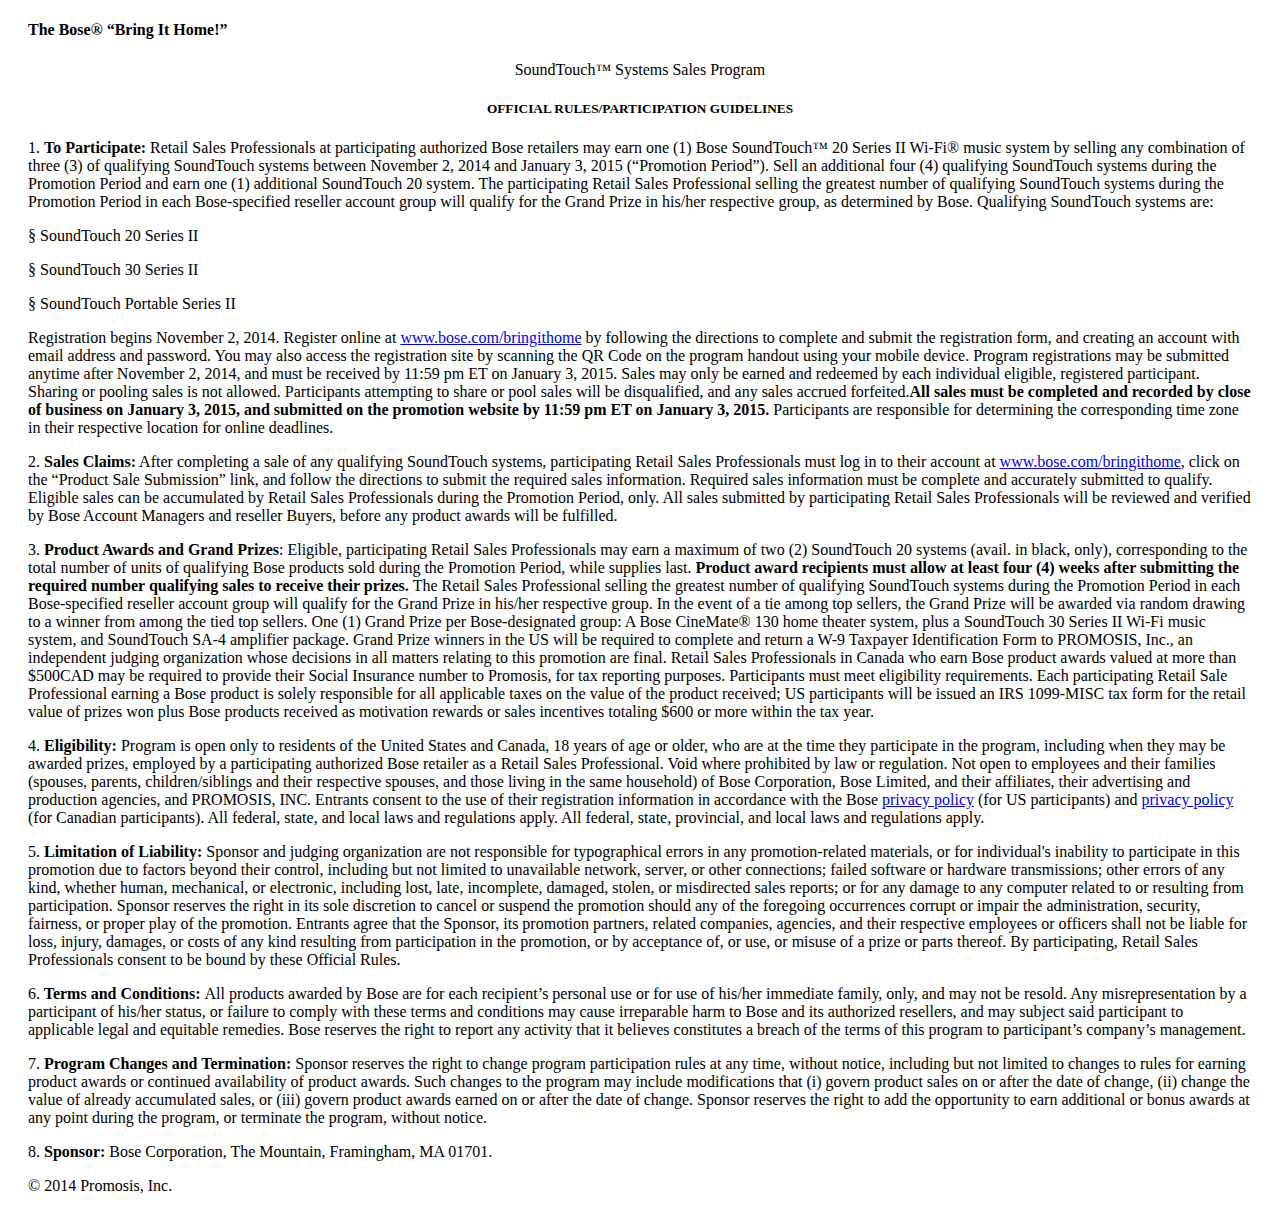
<file: rules.html>
<!DOCTYPE html>
<html lang="en">
  <head>
    <meta charset="utf-8">
    <meta http-equiv="X-UA-Compatible" content="IE=edge">
    <meta name="viewport" content="width=device-width, initial-scale=1">
    <meta name="description" content="">
    <meta name="author" content="">
<!--     <link rel="icon" href="../../favicon.ico"> -->

	<title>Bose&reg; &quot;Bring it Home&quot; Rules</title>

	<link type="text/css" href="assets/webfont/stylesheet.css" rel="stylesheet" />
	</head>
		
	<body>

<div style="padding-right:20px; padding-left:20px;">
<h4 align="right">
</h4>
<h4>
</h4>
<h4>
    The Bose<a name="OLE_LINK1">®</a> “Bring It Home!”
</h4>
<p align="center">
    SoundTouch™ Systems Sales Program
</p>
<h5 align="center">
    OFFICIAL RULES/PARTICIPATION GUIDELINES
</h5>
<p>
    1. <strong>To Participate:</strong> Retail Sales Professionals at participating authorized Bose retailers may earn one (1) Bose SoundTouch™ 20 Series II
    Wi-Fi® music system by selling any combination of three (3) of qualifying SoundTouch systems between November 2, 2014 and January 3, 2015 (“Promotion
    Period”). Sell an additional four (4) qualifying SoundTouch systems during the Promotion Period and earn one (1) additional SoundTouch 20 system. The
    participating Retail Sales Professional selling the greatest number of qualifying SoundTouch systems during the Promotion Period in each Bose-specified
    reseller account group will qualify for the Grand Prize in his/her respective group, as determined by Bose. Qualifying SoundTouch systems are:
</p>
<p>
    § SoundTouch 20 Series II
</p>
<p>
    § SoundTouch 30 Series II
</p>
<p>
    § SoundTouch Portable Series II
</p>
<p>
    Registration begins November 2, 2014. Register online at <a href="http://www.bose.com/bringithome">www.bose.com/bringithome</a> by following the directions
    to complete and submit the registration form, and creating an account with email address and password. You may also access the registration site by
    scanning the QR Code on the program handout using your mobile device. Program registrations may be submitted anytime after November 2, 2014, and must be
    received by 11:59 pm ET on January 3, 2015. Sales may only be earned and redeemed by each individual eligible, registered participant. Sharing or pooling
sales is not allowed. Participants attempting to share or pool sales will be disqualified, and any sales accrued forfeited.<strong>All sales must be completed and recorded by close of business on January 3, </strong>    <strong>2015, and submitted on the promotion website by 11:59 pm ET on January 3, 2015.</strong> Participants are responsible for determining the
    corresponding time zone in their respective location for online deadlines.
</p>
<p>
    2.<strong> Sales Claims:</strong> After completing a sale of any qualifying SoundTouch systems, participating Retail Sales Professionals must log in to
    their account at <a href="http://www.bose.com/bringithome">www.bose.com/bringithome</a>, click on the “Product Sale Submission” link, and follow the
    directions to submit the required sales information. Required sales information must be complete and accurately submitted to qualify. Eligible sales can be
    accumulated by Retail Sales Professionals during the Promotion Period, only. All sales submitted by participating Retail Sales Professionals will be
    reviewed and verified by Bose Account Managers and reseller Buyers, before any product awards will be fulfilled.
</p>
<p>
    <strong></strong>
</p>
<p>
    3.<strong> Product Awards and Grand Prizes</strong>: Eligible, participating Retail Sales Professionals may earn a maximum of two (2) SoundTouch 20 systems
    (avail. in black, only), corresponding to the total number of units of qualifying Bose products sold during the Promotion Period, while supplies last.
    <strong>
        Product award recipients must allow at least four (4) weeks after submitting the required number qualifying sales to receive their prizes.
    </strong>
    The Retail Sales Professional selling the greatest number of qualifying SoundTouch systems during the Promotion Period in each Bose-specified reseller
    account group will qualify for the Grand Prize in his/her respective group. In the event of a tie among top sellers, the Grand Prize will be awarded via
    random drawing to a winner from among the tied top sellers. One (1) Grand Prize per Bose-designated group: A Bose CineMate® 130 home theater system, plus a
    SoundTouch 30 Series II Wi-Fi music system, and SoundTouch SA-4 amplifier package. Grand Prize winners in the US will be required to complete and return a
    W-9 Taxpayer Identification Form to PROMOSIS, Inc., an independent judging organization whose decisions in all matters relating to this promotion are
    final. Retail Sales Professionals in Canada who earn Bose product awards valued at more than $500CAD may be required to provide their Social Insurance
    number to Promosis, for tax reporting purposes. Participants must meet eligibility requirements. Each participating Retail Sale Professional earning a Bose
    product is solely responsible for all applicable taxes on the value of the product received; US participants will be issued an IRS 1099-MISC tax form for
    the retail value of prizes won plus Bose products received as motivation rewards or sales incentives totaling $600 or more within the tax year.
</p>
<p>
    <strong></strong>
</p>
<p>
    4.<strong> Eligibility</strong><strong>:</strong> Program is open only to residents of the United States and Canada, 18 years of age or older, who are at
    the time they participate in the program, including when they may be awarded prizes, employed by a participating authorized Bose retailer as a Retail Sales
    Professional. Void where prohibited by law or regulation. Not open to employees and their families (spouses, parents, children/siblings and their
    respective spouses, and those living in the same household) of Bose Corporation, Bose Limited, and their affiliates, their advertising and production
agencies, and PROMOSIS, INC. Entrants consent to the use of their registration information in accordance with the Bose <a href="http://www.bose.com/controller?url=/customer_service/site_help/index.jsp">privacy policy</a> (for US participants) and    <a href="http://www.bose.ca/controller?url=/customer_service/site_help/policies.jsp#privacy_rights">privacy policy</a> (for Canadian participants). All
    federal, state, and local laws and regulations apply. All federal, state, provincial, and local laws and regulations apply.
</p>
<p>
    5. <strong>Limitation of Liability</strong><strong>:</strong> Sponsor and judging organization are not responsible for typographical errors in any
    promotion-related materials, or for individual's inability to participate in this promotion due to factors beyond their control, including but not limited
    to unavailable network, server, or other connections; failed software or hardware transmissions; other errors of any kind, whether human, mechanical, or
    electronic, including lost, late, incomplete, damaged, stolen, or misdirected sales reports; or for any damage to any computer related to or resulting from
    participation. Sponsor reserves the right in its sole discretion to cancel or suspend the promotion should any of the foregoing occurrences corrupt or
    impair the administration, security, fairness, or proper play of the promotion. Entrants agree that the Sponsor, its promotion partners, related companies,
    agencies, and their respective employees or officers shall not be liable for loss, injury, damages, or costs of any kind resulting from participation in
    the promotion, or by acceptance of, or use, or misuse of a prize or parts thereof. By participating, Retail Sales Professionals consent to be bound by
    these Official Rules.
</p>
<p>
    6.<strong> Terms and Conditions: </strong>All products awarded by Bose are for each recipient’s personal use or for use of his/her immediate family, only,
    and may not be resold. Any misrepresentation by a participant of his/her status, or failure to comply with these terms and conditions may cause irreparable
    harm to Bose and its authorized resellers, and may subject said participant to applicable legal and equitable remedies. Bose reserves the right to report
    any activity that it believes constitutes a breach of the terms of this program to participant’s company’s management.
</p>
<p>
    7. <strong>Program Changes and Termination: </strong>Sponsor reserves the right to change program participation rules at any time, without notice,
    including but not limited to changes to rules for earning product awards or continued availability of product awards. Such changes to the program may
    include modifications that (i) govern product sales on or after the date of change, (ii) change the value of already accumulated sales, or (iii) govern
    product awards earned on or after the date of change. Sponsor reserves the right to add the opportunity to earn additional or bonus awards at any point
    during the program, or terminate the program, without notice.
</p>
<p>
    8. <strong>Sponsor</strong><strong>:</strong> Bose Corporation, The Mountain, Framingham, MA 01701.
</p>
<div>
    <p>
        © 2014 Promosis, Inc.
    </p>
</div>
</div>
	</body>
</html>
</file>
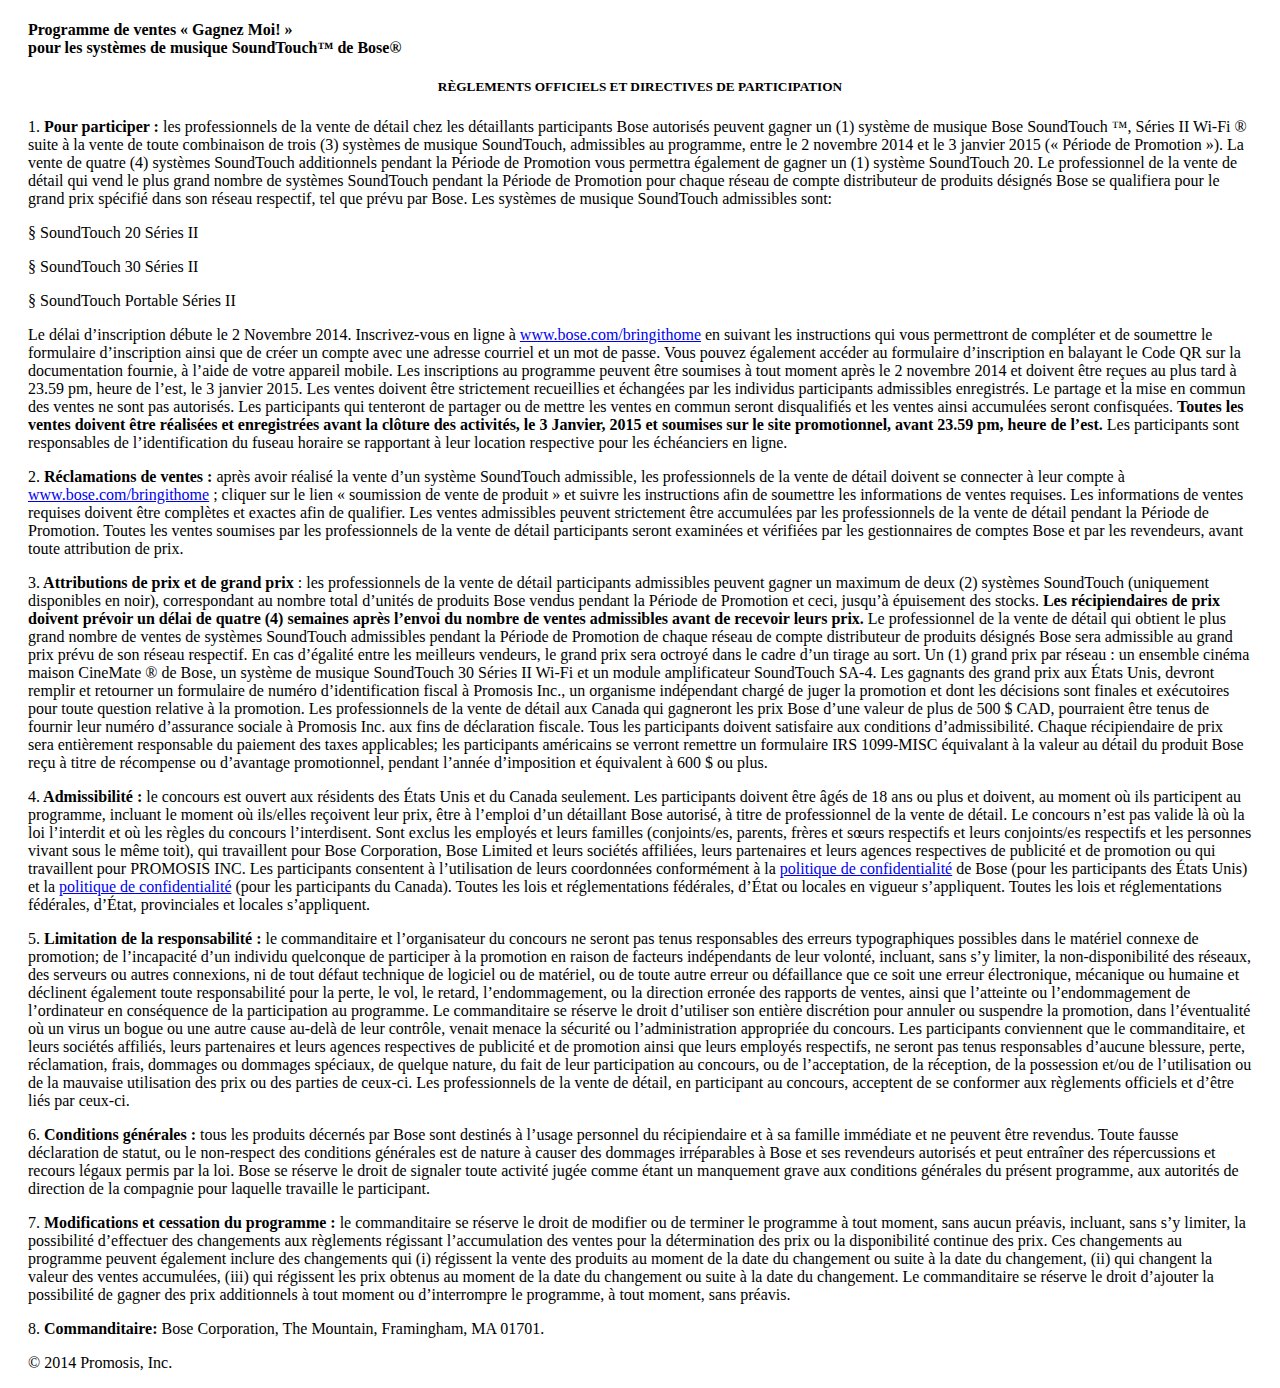
<file: rulesFR.html>
<!DOCTYPE html>
<html lang="en">
  <head>
    <meta charset="utf-8">
    <meta http-equiv="X-UA-Compatible" content="IE=edge">
    <meta name="viewport" content="width=device-width, initial-scale=1">
    <meta name="description" content="">
    <meta name="author" content="">
<!--     <link rel="icon" href="../../favicon.ico"> -->

	<title>Bose&reg; &quot;Bring it Home&quot; Rules</title>

	<link type="text/css" href="assets/webfont/stylesheet.css" rel="stylesheet" />
	</head>
		
	<body>

<div style="padding-right:20px; padding-left:20px;">

<h4>
    Programme de ventes « Gagnez Moi! »
    <br/>
    pour les systèmes de musique SoundTouch™ de Bose<a name="OLE_LINK1">®</a>
</h4>
<h5 align="center">
    RÈGLEMENTS OFFICIELS ET DIRECTIVES DE PARTICIPATION
</h5>
<p>
    1. <strong>Pour participer :</strong> les professionnels de la vente de détail chez les détaillants participants Bose autorisés peuvent gagner un (1)
    système de musique Bose SoundTouch ™, Séries II Wi-Fi ® suite à la vente de toute combinaison de trois (3) systèmes de musique SoundTouch, admissibles au
    programme, entre le 2 novembre 2014 et le 3 janvier 2015 (« Période de Promotion »). La vente de quatre (4) systèmes SoundTouch additionnels pendant la
    Période de Promotion vous permettra également de gagner un (1) système SoundTouch 20. Le professionnel de la vente de détail qui vend le plus grand nombre
    de systèmes SoundTouch pendant la Période de Promotion pour chaque réseau de compte distributeur de produits désignés Bose se qualifiera pour le grand prix
    spécifié dans son réseau respectif, tel que prévu par Bose. Les systèmes de musique SoundTouch admissibles sont:
</p>
<p>
    § SoundTouch 20 Séries II
</p>
<p>
    § SoundTouch 30 Séries II
</p>
<p>
    § SoundTouch Portable Séries II
</p>
<p>
    Le délai d’inscription débute le 2 Novembre 2014. Inscrivez-vous en ligne à <a href="http://www.bose.com/bringithome">www.bose.com/bringithome</a> en
    suivant les instructions qui vous permettront de compléter et de soumettre le formulaire d’inscription ainsi que de créer un compte avec une adresse
    courriel et un mot de passe. Vous pouvez également accéder au formulaire d’inscription en balayant le Code QR sur la documentation fournie, à l’aide de
    votre appareil mobile. Les inscriptions au programme peuvent être soumises à tout moment après le 2 novembre 2014 et doivent être reçues au plus tard à
    23.59 pm, heure de l’est, le 3 janvier 2015. Les ventes doivent être strictement recueillies et échangées par les individus participants admissibles
    enregistrés. Le partage et la mise en commun des ventes ne sont pas autorisés. Les participants qui tenteront de partager ou de mettre les ventes en commun
    seront disqualifiés et les ventes ainsi accumulées seront confisquées.
    <strong>
        Toutes les ventes doivent être réalisées et enregistrées avant la clôture des activités, le 3 Janvier, 2015 et soumises sur le site promotionnel, avant
        23.59 pm, heure de l’est.
    </strong>
    Les participants sont responsables de l’identification du fuseau horaire se rapportant à leur location respective pour les échéanciers en ligne.
</p>
<p>
    2.<strong> Réclamations de ventes :</strong> après avoir réalisé la vente d’un système SoundTouch admissible, les professionnels de la vente de détail
    doivent se connecter à leur compte à <a href="http://www.bose.com/bringithome">www.bose.com/bringithome</a> ; cliquer sur le lien « soumission de vente de
    produit » et suivre les instructions afin de soumettre les informations de ventes requises. Les informations de ventes requises doivent être complètes et
    exactes afin de qualifier. Les ventes admissibles peuvent strictement être accumulées par les professionnels de la vente de détail pendant la Période de
    Promotion. Toutes les ventes soumises par les professionnels de la vente de détail participants seront examinées et vérifiées par les gestionnaires de
    comptes Bose et par les revendeurs, avant toute attribution de prix.
</p>
<p>
    <strong></strong>
</p>
<p>
    3.<strong> Attributions de prix et de grand prix </strong>: les professionnels de la vente de détail participants admissibles peuvent gagner un maximum de
    deux (2) systèmes SoundTouch (uniquement disponibles en noir), correspondant au nombre total d’unités de produits Bose vendus pendant la Période de
    Promotion et ceci, jusqu’à épuisement des stocks.
    <strong>
        Les récipiendaires de prix doivent prévoir un délai de quatre (4) semaines après l’envoi du nombre de ventes admissibles avant de recevoir leurs prix.
    </strong>
    Le professionnel de la vente de détail qui obtient le plus grand nombre de ventes de systèmes SoundTouch admissibles pendant la Période de Promotion de
    chaque réseau de compte distributeur de produits désignés Bose sera admissible au grand prix prévu de son réseau respectif. En cas d’égalité entre les
    meilleurs vendeurs, le grand prix sera octroyé dans le cadre d’un tirage au sort. Un (1) grand prix par réseau : un ensemble cinéma maison CineMate ® de
    Bose, un système de musique SoundTouch 30 Séries II Wi-Fi et un module amplificateur SoundTouch SA-4. Les gagnants des grand prix aux États Unis, devront
    remplir et retourner un formulaire de numéro d’identification fiscal à Promosis Inc., un organisme indépendant chargé de juger la promotion et dont les
    décisions sont finales et exécutoires pour toute question relative à la promotion. Les professionnels de la vente de détail aux Canada qui gagneront les
    prix Bose d’une valeur de plus de 500 $ CAD, pourraient être tenus de fournir leur numéro d’assurance sociale à Promosis Inc. aux fins de déclaration
    fiscale. Tous les participants doivent satisfaire aux conditions d’admissibilité. Chaque récipiendaire de prix sera entièrement responsable du paiement des
    taxes applicables; les participants américains se verront remettre un formulaire IRS 1099-MISC équivalant à la valeur au détail du produit Bose reçu à
    titre de récompense ou d’avantage promotionnel, pendant l’année d’imposition et équivalent à 600 $ ou plus.
</p>
<p>
    <strong></strong>
</p>
<p>
    4.<strong> Admissibilité </strong><strong>:</strong> le concours est ouvert aux résidents des États Unis et du Canada seulement. Les participants doivent
    être âgés de 18 ans ou plus et doivent, au moment où ils participent au programme, incluant le moment où ils/elles reçoivent leur prix, être à l’emploi
    d’un détaillant Bose autorisé, à titre de professionnel de la vente de détail. Le concours n’est pas valide là où la loi l’interdit et où les règles du
    concours l’interdisent. Sont exclus les employés et leurs familles (conjoints/es, parents, frères et sœurs respectifs et leurs conjoints/es respectifs et
    les personnes vivant sous le même toit), qui travaillent pour Bose Corporation, Bose Limited et leurs sociétés affiliées, leurs partenaires et leurs
    agences respectives de publicité et de promotion ou qui travaillent pour PROMOSIS INC. Les participants consentent à l’utilisation de leurs coordonnées
    conformément à la <a href="http://www.bose.com/controller?url=/customer_service/site_help/index.jsp">politique de confidentialité</a> de Bose (pour les
    participants des États Unis) et la <a href="http://www.bose.com/controller?url=/customer_service/site_help/index.jsp">politique de confidentialité</a>
    (pour les participants du Canada). Toutes les lois et réglementations fédérales, d’État ou locales en vigueur s’appliquent. Toutes les lois et
    réglementations fédérales, d’État, provinciales et locales s’appliquent.
</p>
<p>
    5. <strong>Limitation de la responsabilité </strong><strong>:</strong> le commanditaire et l’organisateur du concours ne seront pas tenus responsables des
    erreurs typographiques possibles dans le matériel connexe de promotion; de l’incapacité d’un individu quelconque de participer à la promotion en raison de
    facteurs indépendants de leur volonté, incluant, sans s’y limiter, la non-disponibilité des réseaux, des serveurs ou autres connexions, ni de tout défaut
    technique de logiciel ou de matériel, ou de toute autre erreur ou défaillance que ce soit une erreur électronique, mécanique ou humaine et déclinent
    également toute responsabilité pour la perte, le vol, le retard, l’endommagement, ou la direction erronée des rapports de ventes, ainsi que l’atteinte ou
    l’endommagement de l’ordinateur en conséquence de la participation au programme. Le commanditaire se réserve le droit d’utiliser son entière discrétion
    pour annuler ou suspendre la promotion, dans l’éventualité où un virus un bogue ou une autre cause au-delà de leur contrôle, venait menace la sécurité ou
    l’administration appropriée du concours. Les participants conviennent que le commanditaire, et leurs sociétés affiliés, leurs partenaires et leurs agences
    respectives de publicité et de promotion ainsi que leurs employés respectifs, ne seront pas tenus responsables d’aucune blessure, perte, réclamation,
    frais, dommages ou dommages spéciaux, de quelque nature, du fait de leur participation au concours, ou de l’acceptation, de la réception, de la possession
    et/ou de l’utilisation ou de la mauvaise utilisation des prix ou des parties de ceux-ci. Les professionnels de la vente de détail, en participant au
    concours, acceptent de se conformer aux règlements officiels et d’être liés par ceux-ci.
</p>
<p>
    6.<strong> Conditions générales : </strong>tous les produits décernés par Bose sont destinés à l’usage personnel du récipiendaire et à sa famille immédiate
    et ne peuvent être revendus. Toute fausse déclaration de statut, ou le non-respect des conditions générales est de nature à causer des dommages
    irréparables à Bose et ses revendeurs autorisés et peut entraîner des répercussions et recours légaux permis par la loi. Bose se réserve le droit de
    signaler toute activité jugée comme étant un manquement grave aux conditions générales du présent programme, aux autorités de direction de la compagnie
    pour laquelle travaille le participant.
</p>
<p>
    7. <strong>Modifications et cessation du programme : </strong>le commanditaire se réserve le droit de modifier ou de terminer le programme à tout moment,
    sans aucun préavis, incluant, sans s’y limiter, la possibilité d’effectuer des changements aux règlements régissant l’accumulation des ventes pour la
    détermination des prix ou la disponibilité continue des prix. Ces changements au programme peuvent également inclure des changements qui (i) régissent la
    vente des produits au moment de la date du changement ou suite à la date du changement, (ii) qui changent la valeur des ventes accumulées, (iii) qui
    régissent les prix obtenus au moment de la date du changement ou suite à la date du changement. Le commanditaire se réserve le droit d’ajouter la
    possibilité de gagner des prix additionnels à tout moment ou d’interrompre le programme, à tout moment, sans préavis.
</p>
<p>
    8. <strong>Commanditaire</strong><strong>:</strong> Bose Corporation, The Mountain, Framingham, MA 01701.
</p>
<div>
    <p>
        © 2014 Promosis, Inc.
    </p>
</div></div>
	</body>
</html>
</file>
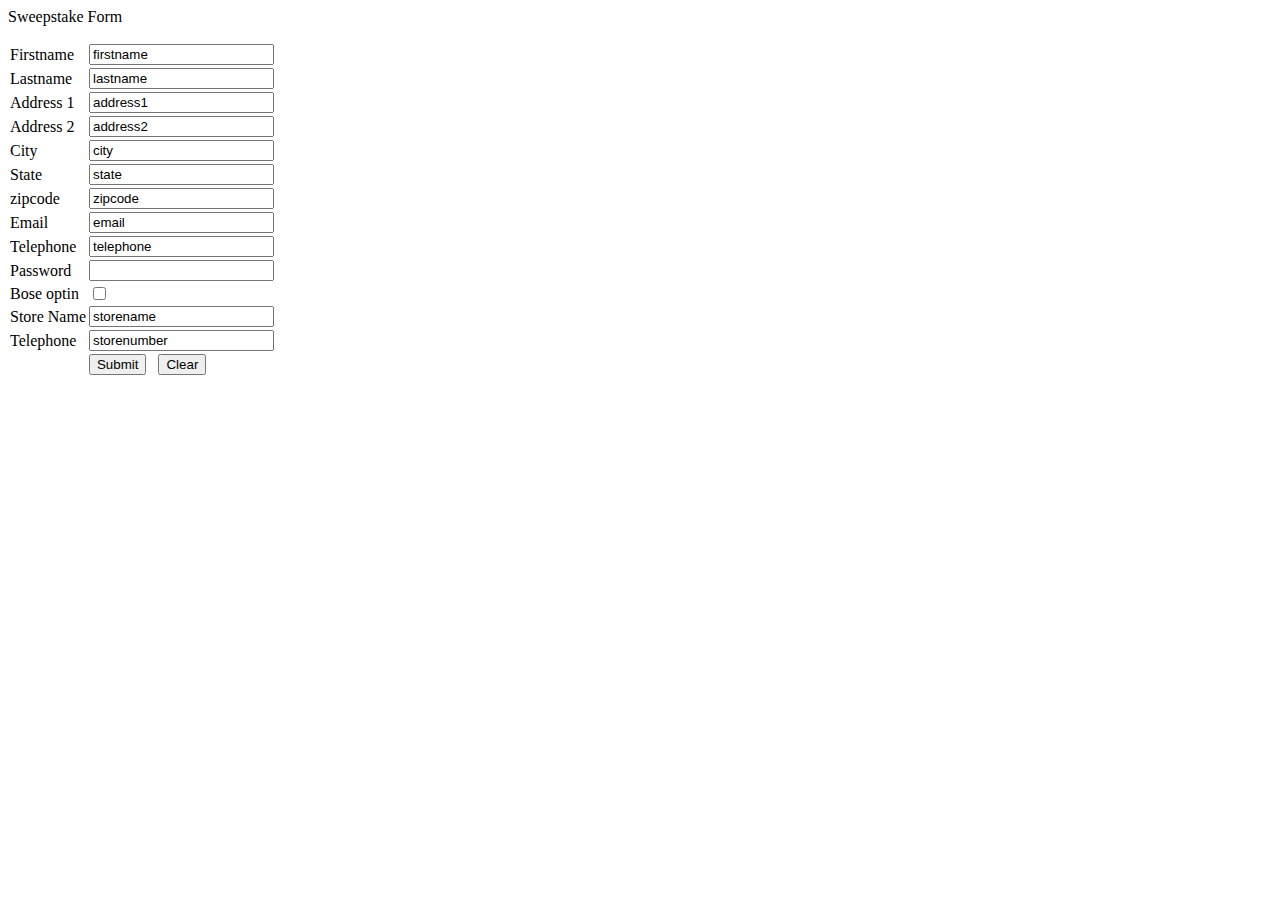
<file: testform.htm>
<html>
<head>
<title>Sweepstake form</title>

<script language="javascript" type="text/javascript">
    // bring it home : 31-OCT-2014
    // chad nale chad.nale@gmail.com

    function processForm()
    {
       document.getElementById("form1").submit();
    }
    
</script>


</head>
<body>
<p>Sweepstake Form</p>
<form id="form1" name="form1" action="processform.php" method="post">
<input type="hidden" id="week" name="week" value="9"/>
<table border="0" padding="1" cellspacing="1">
<tr>
    <td>Firstname</td>
    <td><input type="text" id="firstname" name="firstname" value="firstname"></td>
</tr>
<tr>
    <td>Lastname</td>
    <td><input type="text" id="lastname" name="lastname" value="lastname"></td>
</tr>
<tr>
    <td>Address 1</td>
    <td><input type="text" id="address1" name="address1" value="address1"></td>
</tr>
<tr>
    <td>Address 2</td>
    <td><input type="text" id="address2" name="address2" value="address2"></td>
</tr>
<tr>
    <td>City</td>
    <td><input type="text" id="city" name="city" value="city"></td>
</tr>
<tr>
    <td>State</td>
    <td><input type="text" id="state" name="state" value="state"></td>
</tr>
<tr>
    <td>zipcode</td>
    <td><input type="text" id="zipcode" name="zipcode" value="zipcode"></td>
</tr>
<tr>
    <td>Email</td>
    <td><input type="text" id="email" name="email" value="email"></td>
</tr>
<tr>
    <td>Telephone</td>
    <td><input type="text" id="telephone" name="telephone" value="telephone"></td>
</tr>
<tr>
    <td>Password</td>
    <td><input type="password" id="pin" name="pin" value=""></td>
</tr>
<tr>
    <td>Bose optin</td>
    <td><input type="checkbox" id="optinemail" name="optinemail" value="1"></td>
</tr>
<tr>
    <td>Store Name</td>
    <td><input type="text" id="storename" name="storename" value="storename"></td>
</tr>
<tr>
    <td>Telephone</td>
    <td><input type="text" id="storenumber" name="storenumber" value="storenumber"></td>
</tr>
<tr>
<td>&nbsp;</td>
<td><input type="button" id="btnsubmit" name="btnsubmit" onclick="javascript:processForm();" value="Submit">&nbsp;&nbsp;
<input type="reset" value="Clear"></td>
</tr>
</table>
</form>
</body>
</html>
</file>
<file: assets/webfont/stylesheet.css>
/* Generated by Font Squirrel (http://www.fontsquirrel.com) on October 13, 2011 */



@font-face {
    font-family: 'BoseGothicRegular';
    src: url('bosegothic_regular-webfont.eot');
    src: url('bosegothic_regular-webfont.eot?#iefix') format('embedded-opentype'),
         url('bosegothic_regular-webfont.woff') format('woff'),
         url('bosegothic_regular-webfont.ttf') format('truetype'),
         url('bosegothic_regular-webfont.svg#BoseGothicRegular') format('svg');
    font-weight: normal;
    font-style: normal;

}

@font-face {
    font-family: 'BoseGothicBold';
    src: url('bosegothic_bold-webfont.eot');
    src: url('bosegothic_bold-webfont.eot?#iefix') format('embedded-opentype'),
         url('bosegothic_bold-webfont.woff') format('woff'),
         url('bosegothic_bold-webfont.ttf') format('truetype'),
         url('bosegothic_bold-webfont.svg#BoseGothicBold') format('svg');
    font-weight: normal;
    font-style: normal;

}

@font-face {
    font-family: 'BoseGothicLight';
    src: url('bosegothic_light-webfont.eot');
    src: url('bosegothic_light-webfont.eot?#iefix') format('embedded-opentype'),
         url('bosegothic_light-webfont.woff') format('woff'),
         url('bosegothic_light-webfont.ttf') format('truetype'),
         url('bosegothic_light-webfont.svg#BoseGothicLight') format('svg');
    font-weight: normal;
    font-style: normal;

}

@font-face {
    font-family: 'BoseGothicBoldOblique';
    src: url('bosegothic_boldoblique-webfont.eot');
    src: url('bosegothic_boldoblique-webfont.eot?#iefix') format('embedded-opentype'),
         url('bosegothic_boldoblique-webfont.woff') format('woff'),
         url('bosegothic_boldoblique-webfont.ttf') format('truetype'),
         url('bosegothic_boldoblique-webfont.svg#BoseGothicBoldOblique') format('svg');
    font-weight: normal;
    font-style: normal;

}

@font-face {
    font-family: 'BoseGothicOblique';
    src: url('bosegothic_oblique-webfont.eot');
    src: url('bosegothic_oblique-webfont.eot?#iefix') format('embedded-opentype'),
         url('bosegothic_oblique-webfont.woff') format('woff'),
         url('bosegothic_oblique-webfont.ttf') format('truetype'),
         url('bosegothic_oblique-webfont.svg#BoseGothicOblique') format('svg');
    font-weight: normal;
    font-style: normal;

}
</file>
